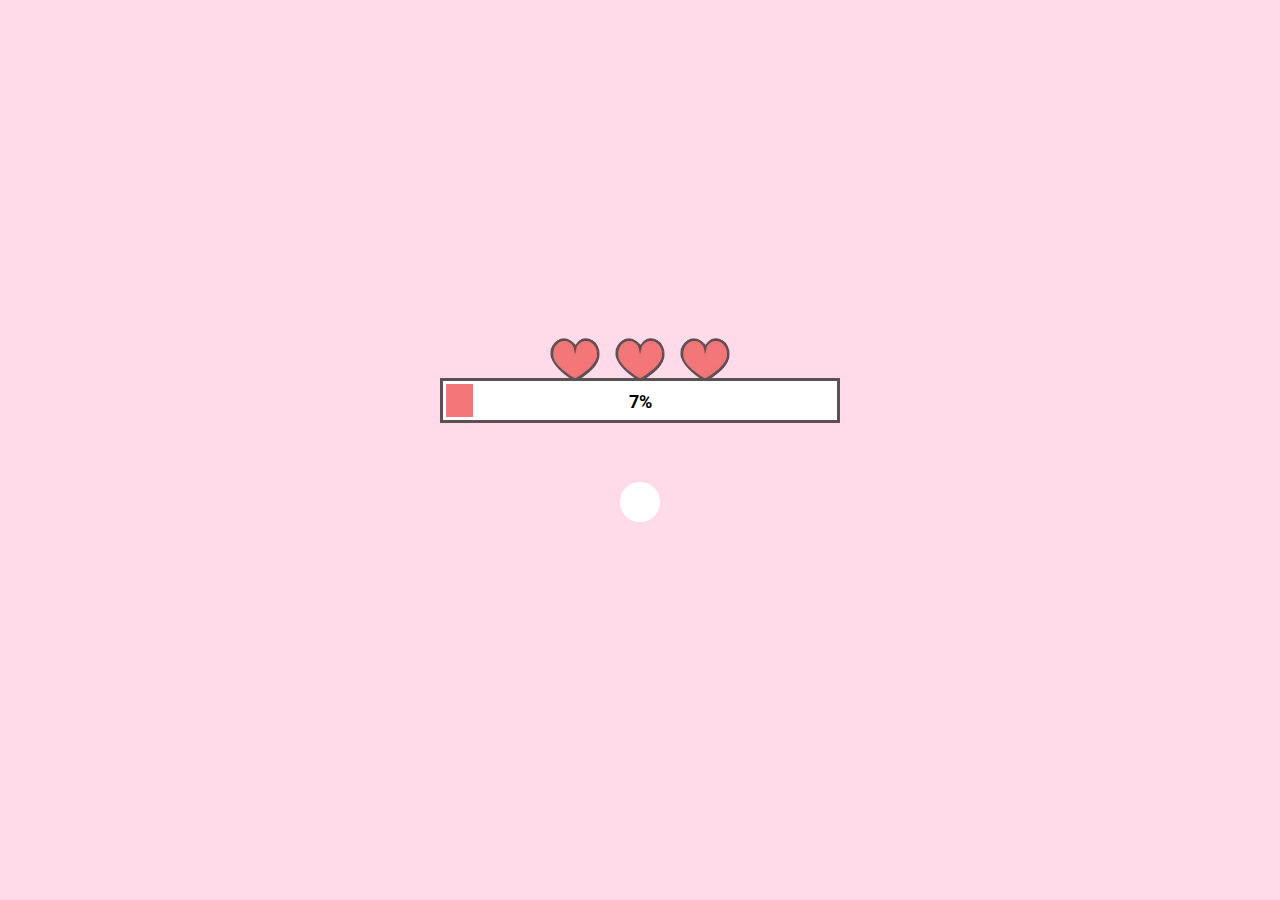
<file: index.html>
<!DOCTYPE html>
<html lang="en">
  <head>
    <meta charset="UTF-8" />
    <meta name="viewport" content="width=device-width, initial-scale=1.0" />
    <link rel="stylesheet" href="style.css" />
    <script src="./app.js" defer></script>
    <title>Document</title>
  </head>
  <body>
    <div class="loading">
      <div class="boxHeartImg">
        <div class="heartItem item1">
          <img src="./image/heart.png" alt="" />
        </div>
        <div class="heartItem item2">
          <img src="./image/heart.png" alt="" />
        </div>
        <div class="heartItem item3">
          <img src="./image/heart.png" alt="" />
        </div>
      </div>
      <div class="heartBox">
        <div class="heart"></div>
      </div>
      <div class="progress-bar">
        <div class="progress"></div>
        <div class="percent">100%</div>
      </div>
      <h2 class="textBox">
        <span class="textLoad">loading love</span>
        <span class="cricle1">.</span>
        <span class="cricle2">.</span>
        <span class="cricle3">.</span>
      </h2>
      <div class="buttonCLick">
        <!-- <img src="./image/cursor.png" alt="" /> -->
        <div class="button">
          <p class="textBtn"></p>
        </div>
      </div>
    </div>
  </body>
</html>
</file>
<file: style.css>
@import url('https://fonts.googleapis.com/css2?family=Roboto:wght@500&display=swap');

* {
    padding: 0;
    margin: 0;
    box-sizing: border-box;
}

body {
    background: rgb(255, 218, 232);
    display: flex;
    justify-content: center;
    align-items: center;
    min-height: 100vh;
    overflow: hidden;
}

.loading {
    position: relative;
    display: flex;
    justify-content: center;
    align-items: center;
    flex-direction: column;
    text-align: center;
}

/* Hiệu ứng hình trái tim */
.loading .boxHeartImg {
    position: absolute;
    width: 100%;
    top: -40px;
    display: flex;
    justify-content: center;
    gap: 15px;
}

.heartItem img {
    width: 50px;
}

.progress-bar {
    position: relative;
    width: 400px;
    height: 45px;
    background: #fff;
    padding: 3px;
    border: 3px solid rgb(91, 81, 84);
    display: flex;
    overflow: hidden;
}

.progress {
    width: 0%;
    height: 100%;
    background-color: rgb(244, 118, 121);
    transition: width 0.5s ease-in-out;
}

.percent {
    position: absolute;
    top: 50%;
    left: 50%;
    transform: translate(-50%, -50%);
    font-weight: bold;
    font-family: 'Roboto', sans-serif;
    font-size: 18px;
}

.textBox {
    margin-top: 15px;
    font-family: 'Roboto', sans-serif;
    color: rgb(244, 118, 121);
    font-size: 20px;
    text-transform: uppercase;
}

.loading h2 span {
    color: rgb(244, 118, 121);
    opacity: 0;
    animation: cricle 1s infinite linear;
}

.cricle1 { animation-delay: 0.25s; }
.cricle2 { animation-delay: 0.5s; }
.cricle3 { animation-delay: 0.75s; }

@keyframes cricle {
    0%, 100% { opacity: 0; }
    50% { opacity: 1; }
}

/* Button */
.buttonCLick {
    display: flex;
    justify-content: center;
    align-items: center;
    margin-top: 20px;
}

.button {
    width: 40px;
    height: 40px;
    background: #fff;
    border-radius: 50%;
    display: flex;
    justify-content: center;
    align-items: center;
    font-family: 'Roboto', sans-serif;
    font-weight: bold;
    cursor: pointer;
    transition: transform 0.3s ease-in-out;
}

.button:hover {
    transform: scale(1.1);
}

.buttonCLick img {
    width: 30px;
    margin-left: 10px;
    opacity: 0.8;
}



/* Responsive cho mobile */
@media screen and (max-width: 768px) {
    .progress-bar {
        width: 90%;
        max-width: 300px;
        height: 35px;
    }

    .percent {
        font-size: 16px;
    }

    .textBox {
        font-size: 18px;
    }

    .heartItem img {
        width: 40px;
    }

    .button {
        width: 35px;
        height: 35px;
    }

    .buttonCLick img {
        width: 25px;
    }
}

@media screen and (max-width: 480px) {
    .progress-bar {
        width: 80%;
        height: 30px;
    }

    .percent {
        font-size: 14px;
    }

    .textBox {
        font-size: 16px;
    }

    .heartItem img {
        width: 30px;
    }

    .button {
        width: 30px;
        height: 30px;
    }

    .buttonCLick img {
        width: 20px;
    }
}
</file>
